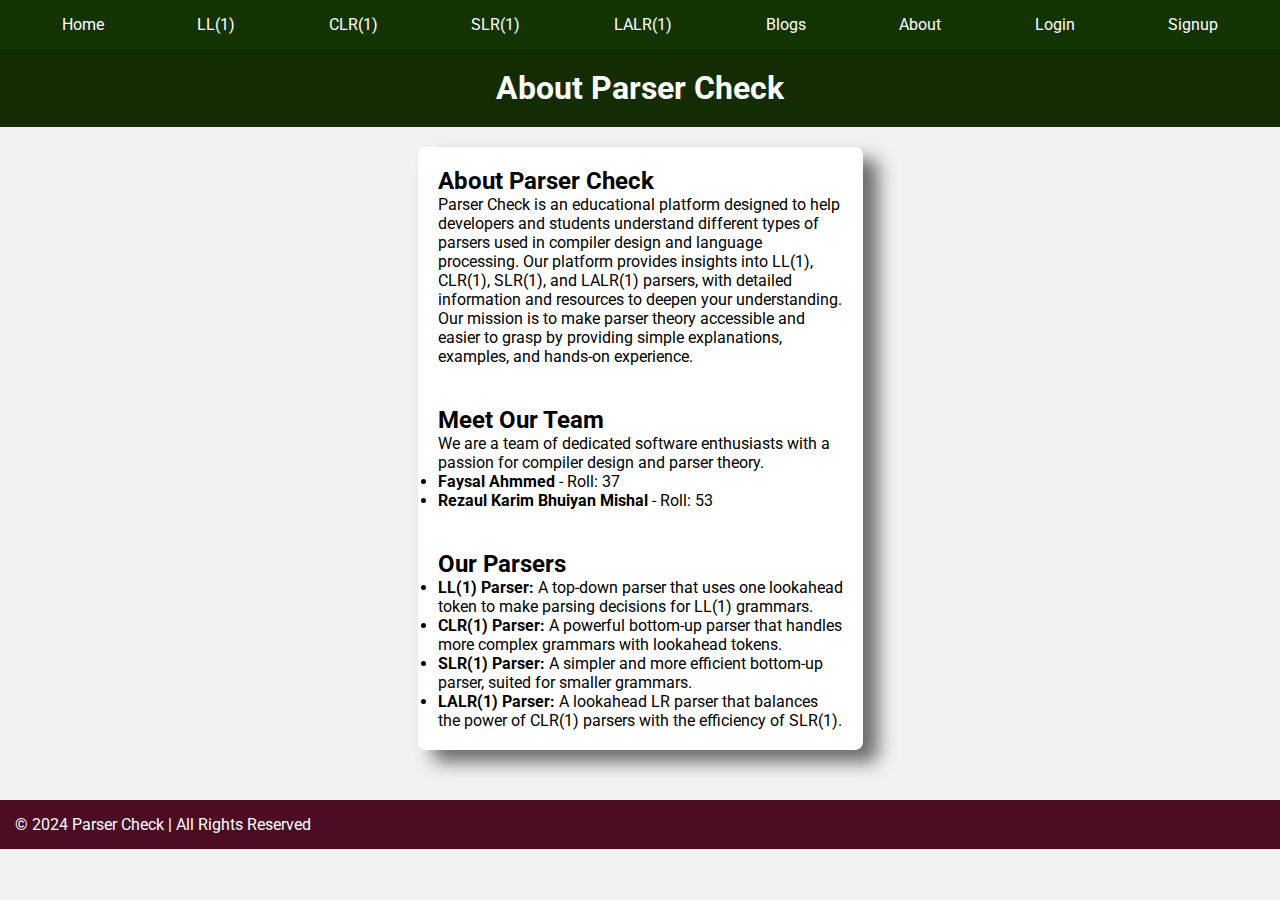
<file: about.html>
<!DOCTYPE html>
<html lang="en">

<head>
    <meta charset="UTF-8">
    <meta name="viewport" content="width=device-width, initial-scale=1.0">
    <meta name="description" content="About Parser Check">
    <link rel="stylesheet" href="style.css">
    <title>About - Parser Check</title>
</head>

<body>
    <!-- Navigation Bar -->
    <nav style="background-color: #133303; padding: 15px;">
        <ul style="list-style: none; display: flex; justify-content: space-around; color: white;">
            <li><a href="index.html" style="color: white; text-decoration: none;">Home</a></li>
            <li><a href="ll1.html" style="color: white; text-decoration: none;">LL(1)</a></li>
            <li><a href="clr1.html" style="color: white; text-decoration: none;">CLR(1)</a></li>
            <li><a href="slr1.html" style="color: white; text-decoration: none;">SLR(1)</a></li>
            <li><a href="lalr1.html" style="color: white; text-decoration: none;">LALR(1)</a></li>
            <li><a href="blogs.html" style="color: white; text-decoration: none;">Blogs</a></li>
            <li><a href="about.html" style="color: white; text-decoration: none;">About</a></li>
            <li><a href="login.html" style="color: white; text-decoration: none;">Login</a></li>
            <li><a href="signup.html" style="color: white; text-decoration: none;">Signup</a></li>
        </ul>
    </nav>

    <header style="background-color: rgb(19, 44, 3); padding: 20px; color: white;">
        <h1>About Parser Check</h1>
    </header>

    <main style="padding: 20px;">
        <section>
            <h2>About Parser Check</h2>
            <p>
                Parser Check is an educational platform designed to help developers and students understand different types of parsers used in compiler design and language processing.
                Our platform provides insights into LL(1), CLR(1), SLR(1), and LALR(1) parsers, with detailed information and resources to deepen your understanding.
            </p>
            <p>
                Our mission is to make parser theory accessible and easier to grasp by providing simple explanations, examples, and hands-on experience.
            </p>
        </section>

        <section style="margin-top: 40px;">
            <h2>Meet Our Team</h2>
            <p>We are a team of dedicated software enthusiasts with a passion for compiler design and parser theory.</p>
            <ul>
                <li><strong>Faysal Ahmmed</strong> - Roll: 37</li>
                <li><strong>Rezaul Karim Bhuiyan Mishal</strong> - Roll: 53</li>
            </ul>
        </section>

        <section style="margin-top: 40px;">
            <h2>Our Parsers</h2>
            <ul>
                <li><strong>LL(1) Parser:</strong> A top-down parser that uses one lookahead token to make parsing decisions for LL(1) grammars.</li>
                <li><strong>CLR(1) Parser:</strong> A powerful bottom-up parser that handles more complex grammars with lookahead tokens.</li>
                <li><strong>SLR(1) Parser:</strong> A simpler and more efficient bottom-up parser, suited for smaller grammars.</li>
                <li><strong>LALR(1) Parser:</strong> A lookahead LR parser that balances the power of CLR(1) parsers with the efficiency of SLR(1).</li>
            </ul>
        </section>
    </main>

    <footer style="margin-top: 50px; background-color: rgb(75, 12, 36); padding: 15px; color: white;">
        <p>&copy; 2024 Parser Check | All Rights Reserved</p>
    </footer>

    <script src="main.js"></script>
</body>

</html>
</file>
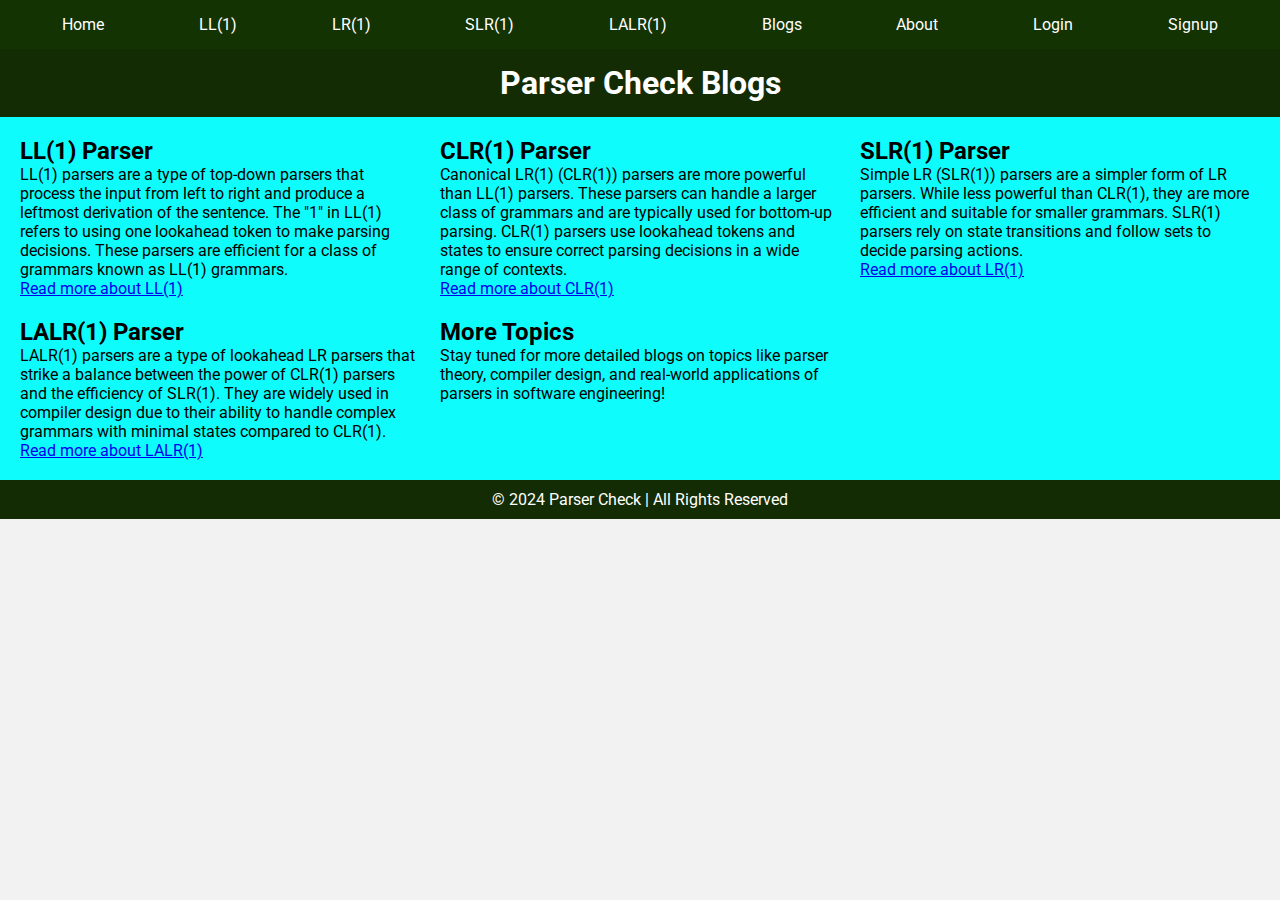
<file: blogs.html>
<!DOCTYPE html>
<html lang="en">

<head>
    <meta charset="UTF-8" />
    <meta name="viewport" content="width=device-width, initial-scale=1.0" />
    <meta name="description" content="Parser Check - Blogs">
    <link rel="stylesheet" href="style.css">
    <title>Blogs - Parser Check</title>
</head>

<body>
    <!-- Navigation Bar -->
    <nav style="background-color: #133303; padding: 15px;">
        <ul style="list-style: none; display: flex; justify-content: space-around; color: white;">
            <li><a href="index.html" style="color: white; text-decoration: none;">Home</a></li>
            <li><a href="ll1.html" style="color: white; text-decoration: none;">LL(1)</a></li>
            <li><a href="lr1.html" style="color: white; text-decoration: none;">LR(1)</a></li>
            <li><a href="slr.html" style="color: white; text-decoration: none;">SLR(1)</a></li>
            <li><a href="lalr1.html" style="color: white; text-decoration: none;">LALR(1)</a></li>
            <li><a href="blogs.html" style="color: white; text-decoration: none;">Blogs</a></li>
            <li><a href="about.html" style="color: white; text-decoration: none;">About</a></li>
            <li><a href="login.html" style="color: white; text-decoration: none;">Login</a></li>
            <li><a href="signup.html" style="color: white; text-decoration: none;">Signup</a></li>
        </ul>
    </nav>

    <header style="background-color: rgb(19, 44, 3);"); text-align: center; color: white; padding: 20px;">
        <h1>Parser Check Blogs</h1>
    </header>
    

    <div style="display: grid; grid-template-columns: repeat(3, 1fr); gap: 20px; padding: 20px; background-color: rgb(14, 252, 252);">
        <!-- Blog Section for LL(1) -->
        <section id="ll1">
            <h2>LL(1) Parser</h2>
            <p>
                LL(1) parsers are a type of top-down parsers that process the input from left to right and produce a
                leftmost derivation of the sentence.
                The "1" in LL(1) refers to using one lookahead token to make parsing decisions. These parsers are
                efficient for a class of grammars known as LL(1) grammars.
            </p>
            <a href="ll1.html">Read more about LL(1)</a>
        </section>
    
        <!-- Blog Section for CLR(1) -->
        <section id="clr1">
            <h2>CLR(1) Parser</h2>
            <p>
                Canonical LR(1) (CLR(1)) parsers are more powerful than LL(1) parsers. These parsers can handle a
                larger class of grammars and are typically used for bottom-up parsing.
                CLR(1) parsers use lookahead tokens and states to ensure correct parsing decisions in a wide range
                of contexts.
            </p>
            <a href="lr1.html">Read more about CLR(1)</a>
        </section>
    
        <!-- Blog Section for SLR(1) -->
        <section id="lr1">
            <h2>SLR(1) Parser</h2>
            <p>
                Simple LR (SLR(1)) parsers are a simpler form of LR parsers. While less powerful than CLR(1), they
                are more efficient and suitable for smaller grammars.
                SLR(1) parsers rely on state transitions and follow sets to decide parsing actions.
            </p>
            <a href="lr1.html">Read more about LR(1)</a>
        </section>
    
        <!-- Blog Section for LALR(1) -->
        <section id="lalr1">
            <h2>LALR(1) Parser</h2>
            <p>
                LALR(1) parsers are a type of lookahead LR parsers that strike a balance between the power of CLR(1)
                parsers and the efficiency of SLR(1).
                They are widely used in compiler design due to their ability to handle complex grammars with minimal
                states compared to CLR(1).
            </p>
            <a href="lalr1.html">Read more about LALR(1)</a>
        </section>
    
        <!-- Additional Blog Section -->
        <section id="more-blogs">
            <h2>More Topics</h2>
            <p>
                Stay tuned for more detailed blogs on topics like parser theory, compiler design, and real-world
                applications of parsers in software engineering!
            </p>
        </section>
    </div>
    

    <footer style="background-color: rgb(19, 44, 3); text-align: center; color: white; padding: 10px;">
        <p>&copy; 2024 Parser Check | All Rights Reserved</p>
    </footer>

    <script src="main.js"></script>
</body>

</html>
</file>
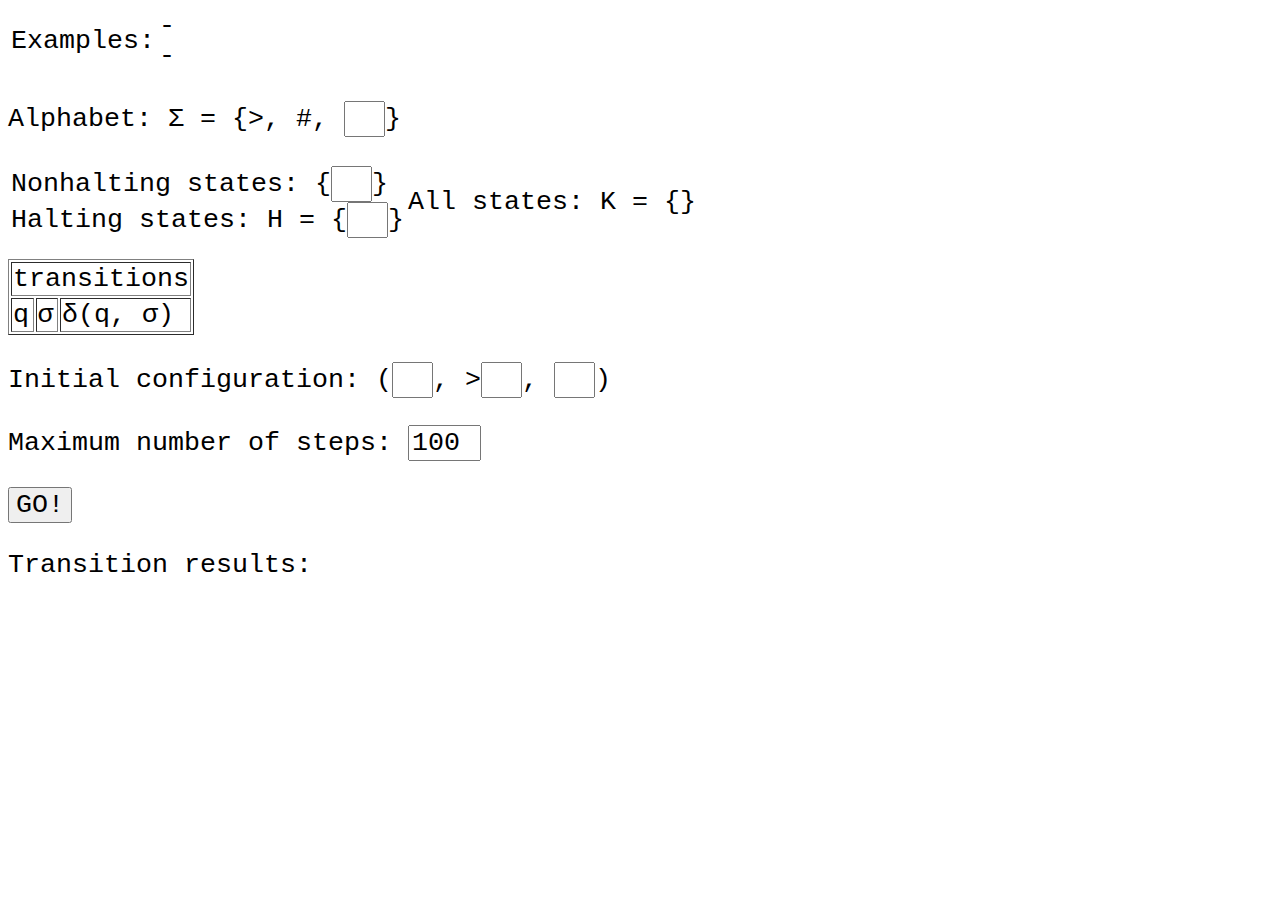
<file: turing.html>
<html>
<head>
<title>Turing Machine</title>
<style>
body * { font-family:courier; font-size:20pt; }
td { horizontal-align: middle; vertical-align: middle; }
</style>
</head>
<body onmousedown="showExample('-<br>-');">
<span style="visibility:hidden;" id="tmp"></span>
<script language="javascript">
<!--
	var START = '&gt;';
	
	var BLANK = '#';
	
	var LEFT = '<-';
	
	var RIGHT = '->';

	function $(id) {
		return document.getElementById(id);
	}
	
	function showExample(example) {
		$('exBox').innerHTML=example;
	}
	
	function resize(textInput) {
		textInput.size = Math.max(1, textInput.value.length);
	}
	
	function updateAllStates() {
		var nonhaltingStates = $('nonhaltingStates').value;
		var haltingStates = $('haltingStates').value;
		
		$('allStates').innerHTML = nonhaltingStates + (nonhaltingStates.trim() != '' && haltingStates.trim() != '' ? ', ' : '') + haltingStates;
		
		updateTransitions();
		
		var allStates = $('allStates').innerHTML.split(',');
		
		if ($('initialState').value.trim() == '' && 0 < allStates.length) {
			$('initialState').value = nonhaltingStates.split(',')[0].trim();
		}
	}
	
	function makeInput(id, examples, value, onchange) {
		return "<input onfocus=\"showExample('" + examples + "');\" type=\"text\" id=\"" + id + "\" size=\"" + Math.max(1, value.length) + "\" onkeyup=\"resize(this)\" value=\"" + value + "\" onchange=\"" + onchange + "\">";
	}
	
	function refactorAlphabetSymbol(symbol, alphabet) {
		for (var i in alphabet) {
			if (symbol.trim() == alphabet[i].trim()) {
				return symbol.trim();
			}
		}
		
		for (var i in oldAlphabet) {
			if (symbol.trim() == oldAlphabet[i].trim() && i < alphabet.length) {
				return alphabet[i].trim();
			}
		}
		
		return symbol.trim();
	}
	
	function refactorState(state, allStates) {
		for (var i in allStates) {
			if (state.trim() == allStates[i].trim()) {
				return state.trim();
			}
		}
		
		for (var i in oldStates) {
			if (state.trim() == oldStates[i].trim() && i < allStates.length) {
				return allStates[i].trim();
			}
		}
		
		return state.trim();
	}
	
	function updateTransitions() {
		var nonhaltingStates = $('nonhaltingStates').value.split(',');
		var allStates = $('allStates').innerHTML.split(',');
		var alphabet = [START, BLANK].concat($('alphabet').value.split(','));
		
		$('initialState').value = refactorState($('initialState').value, allStates);

		var i = 0;
		
		for (var j in nonhaltingStates) {
			var q = nonhaltingStates[j].trim();
			if (q != '') {
				for (var k in alphabet) {
					var a = alphabet[k].trim();
					
					if (a != '') {
						if (i < oldTransitionCount) {
							$('transitionInputState' + i).innerHTML = q;
							$('transitionInputSymbol' + i).innerHTML = a;
							$('transitionOutputState' + i).value = refactorState($('transitionOutputState' + i).value, allStates);
							$('transitionOutputSymbol' + i).value = refactorAlphabetSymbol($('transitionOutputSymbol' + i).value, alphabet);
						} else {
							$('transitions').innerHTML +="\
	<tr id=\"transition" + i + "\">\
		<td id=\"transitionInputState" + i + "\">" + q + "</td>\
		<td id=\"transitionInputSymbol" + i + "\">" + a + "</td>\
		<td>(" + makeInput('transitionOutputState' + i, 's<br>q1', a == START ? q : '', 'updateTransitionResults();') + ",\
		" + makeInput('transitionOutputSymbol' + i, RIGHT + '<br>a', a == START ? RIGHT : '', 'updateTransitionResults();') + ")</td>\
	</tr>\
";
						}
						
						++i;
					}
				}
			}
		}
		
		for (var j = i; j < oldTransitionCount; ++j) {
			var transition = $('transition' + j);
			
			transition.parentNode.removeChild(transition);
		}
		
		oldTransitionCount = i;
		oldAlphabet = alphabet;
		oldStates = allStates;
		
		updateTransitionResults();
	}
	
	function updateTransitionResults() {
		for (var i = 0; i < oldTransitionCount; ++i) {
			if ($('transitionOutputState' + i).value == '' || $('transitionOutputSymbol' + i).value == '') {
				return;
			}
		}
		
		var state = $('initialState').value;
		
		if (state == '') {
			return;
		}
		
		var ribbon = ['&gt;'].concat($('initialRibbonLeft').value.split(''), $('initialRibbonRight').value.split(''));
		var index = $('initialRibbonLeft').value.length;
		$('transitionResults').innerHTML = '';
		
		for (var i = 0; i < parseInt($('maximumStepCount').value) && !isHalting(state); ++i) {
			$('tmp').innerHTML = index < ribbon.length ? ribbon[index] : BLANK;
			var j = findTransitionIndex(state, $('tmp').innerHTML);
			
			state = $('transitionOutputState' + j).value.trim();
			symbol = $('transitionOutputSymbol' + j).value.trim();
			
			if (symbol == LEFT) {
				--index;
			} else if (symbol == RIGHT) {
				++index;
			} else {
				ribbon[index] = symbol;
			}
			
			while (ribbon.length <= index) {
				ribbon[ribbon.length] = BLANK;
			}
			
			$('transitionResults').innerHTML += "<br>(" + state + ", " + ribbon.slice(0, index).join('') + "<u>" + ribbon[index] + "</u>" + ribbon.slice(index + 1).join('') + ")";
		}
	}
	
	function isHalting(state) {
		var haltingStates = $('haltingStates').value.split(',');
		
		for (var i in haltingStates) {
			if (state == haltingStates[i]) {
				return true;
			}
		}
		
		return false;
	}
	
	function findTransitionIndex(state, symbol) {
		for (var i = 0; i < oldTransitionCount; ++i) {
			if (state == $('transitionInputState' + i).innerHTML && symbol == $('transitionInputSymbol' + i).innerHTML) {
				return i;
			}
		}
		
		return -1;
	}
	
	var oldTransitionCount = 0;
	
	var oldAlphabet = [START, BLANK];
	
	var oldStates = [];
	
//-->
</script>
<table><tr><td>Examples:</td><td id="exBox">-<br>-</td></tr></table>
<p>Alphabet: &Sigma; = {&gt;, #, <input onfocus="showExample('a<br>a, b, c');" type="text" id="alphabet" size="1" onkeyup="resize(this);" onchange="updateTransitions();">}</p>
<table>
<tr><td>
Nonhalting states: {<input onfocus="showExample('s<br>q0, q1');" type="text" id="nonhaltingStates" size="1" onchange="updateAllStates();" onkeyup="resize(this);">}
<br>Halting states: H = {<input onfocus="showExample('h<br>q2, q4');" type="text" id="haltingStates" size="1" onchange="updateAllStates();" onkeyup="resize(this);">}
</td><td valign="middle">
All states: K = {<span id="allStates"></span>}
</td></tr>
</table>
<br><table border="1"><tbody id="transitions">
	<tr><td colspan="4">transitions</td></tr>
	<tr><td>q</td><td>&sigma;</td><td>&delta;(q, &sigma;)</td></tr>
</tbody></table>
<p>Initial configuration: (<input onfocus="showExample('s<br>q0');" type="text" id="initialState" size="1" onkeyup="resize(this)">,
	&gt;<input onfocus="showExample('#a<br>a#b#');" type="text" id="initialRibbonLeft" size="1" onkeyup="resize(this)" onchange="updateTransitionResults();">,
	<input onfocus="showExample('##a<br>bbb');" type="text" id="initialRibbonRight" size="1" onkeyup="resize(this)" onchange="updateTransitionResults();">)
</p>
<p>Maximum number of steps: <input onfocus="showExample('10<br>100');" type="text" id="maximumStepCount" size="3" onkeyup="resize(this)" value="100" onchange="updateTransitionResults();"></p>
<p><input type="button" value="GO!"></p>
<p>Transition results:<span id="transitionResults"></span></p>
</body>
</html>
</file>
<file: style.css>
@import url("https://fonts.googleapis.com/css2?family=Roboto&display=swap");

* {
  margin: 0;
  padding: 0;
  box-sizing: border-box;
  font-family: "Roboto", sans-serif;
}

body {
  background-color: #f2f2f2;
}

header {
  background-color: #333;
  color: #fff;
  padding: 15px;
  text-align: center;
  position: sticky;
  top: 0;
  display: flex;
  justify-content: center;
  align-items: center;
}


img{
  filter:invert(1);
}
main {
  max-width: 445px;
  margin: 20px auto;
  padding: 20px;
  background-color: #ffffff;
  border-radius: 8px;
  box-shadow: 15px 12px 18px 0px #4c4b4bcf;
}

form {
  display: flex;
  flex-direction: column;
  justify-content: center;
  align-items: flex-start;
}

label {
  font-weight: bold;
  margin-bottom: 5px;
}

input[type="text"],
select {
  padding: 5px;
  margin-bottom: 20px;
  border: 1px solid #404040a8;
  border-radius: 6px;
}

input[type="submit"] {
  background-color: #ff6f61;
  color: white;
  border: none;
  padding: 12px 33px;
  cursor: pointer;
  border-radius: 12px;
  font-weight: 600;
}
#non-flex button {
  padding: 4px 10px;
  border-radius: 6px;
  border: 1px solid #404040a8;
  cursor: pointer;
  font-size: 15px;
  font-weight: 600;
  background-color: #ff6f61;
}
#non-flex > button:hover {
  background-color: #e24a3c;
}

input[type="submit"]:hover {
  background-color: #e24a3c;
}
.submit {
  margin: 0 auto;
}

@media screen and (max-width: 455px) {
  #non-flex {
    display: flex;
    flex-direction: column;
  }
  #non-flex button {
    padding: 4px 10px;
    border-radius: 6px;
    border: 1px solid #404040a8;
    cursor: pointer;
    font-size: 15px;
    font-weight: 600;
    background-color: #ff6f61;
    margin-right: 300px;
    margin-bottom: 5px;
  }
  input[type="text"],
  select {
    padding: 5px;
    margin-bottom: 12px;
    border: 1px solid #404040a8;
    border-radius: 6px;
  }
}
@media screen and (max-width: 455px) {
  #non-flex {
    display: flex;
    flex-direction: column;
  }
  #non-flex button {
    padding: 4px 10px;
    border-radius: 6px;
    border: 1px solid #404040a8;
    cursor: pointer;
    font-size: 15px;
    font-weight: 600;
    background-color: #ff6f61;
    margin-right: 300px;
    margin-bottom: 5px;
  }
  input[type="text"],
  select {
    padding: 5px;
    margin-bottom: 12px;
    border: 1px solid #404040a8;
    border-radius: 6px;
  }
  /* .re-adjust {
    display: contents;
  } */
}
</file>
